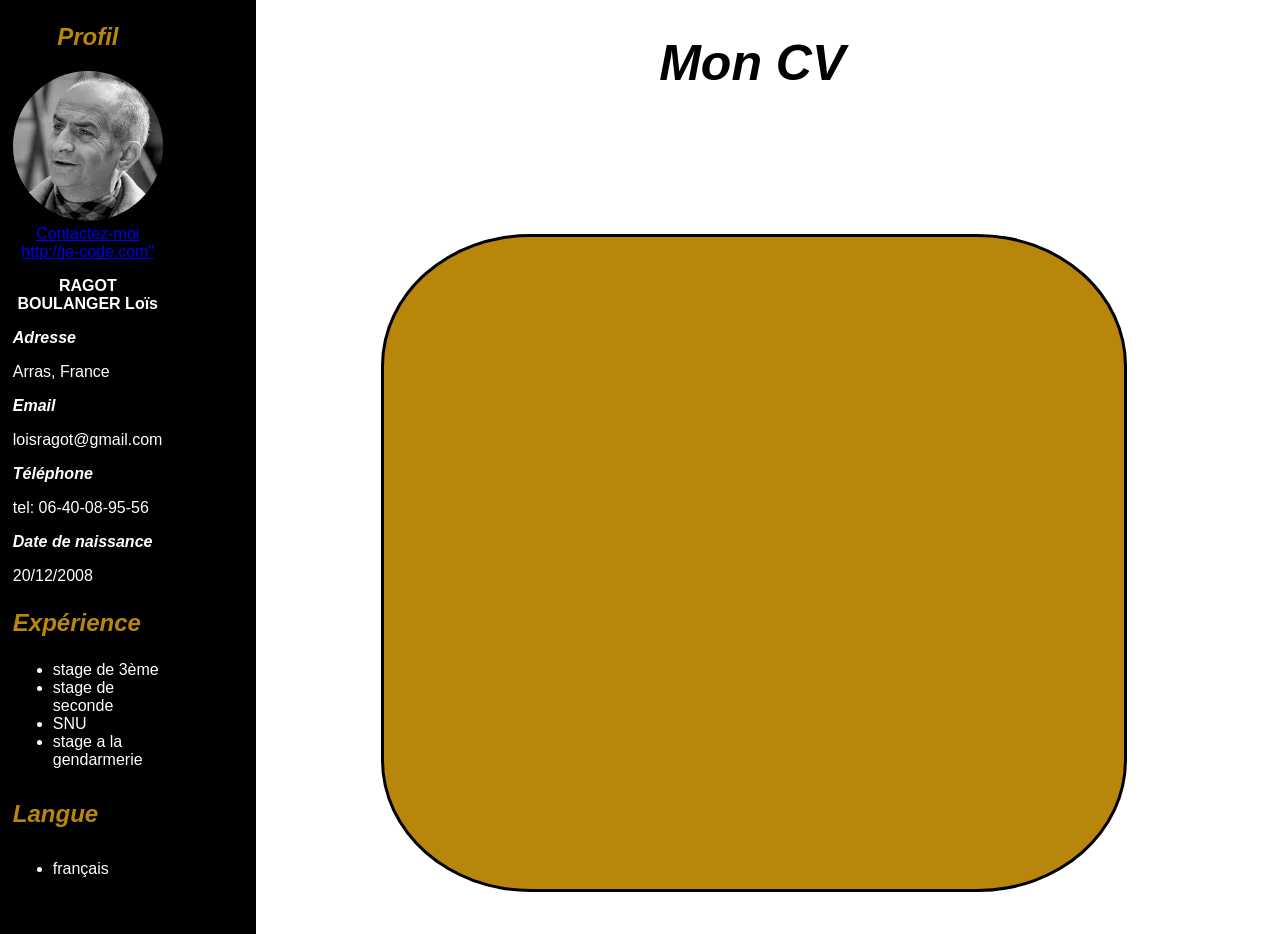
<file: index.html>
<!DOCTYPE html>
<html lang="en">
    <head>
        <meta name="viewport" content="width=device-width, initial-scale=1.0">
        <meta charset="UTF-8">
        <title>je-code.com/lois</title>
        <link rel="stylesheet" href="CV.CSS">
    </head>
    <body>
        <h1><em>Mon CV</em></h1>
        <div id="div1">
            <div id="div2">
                <h2 class="titrejaune"><em>Profil</em></h2>
                <img src="images.jpg" alt="Lo&iuml;s">
                <a href="lo&iuml;s.html">Contactez-moi</a>
                <a href="http://je-code.com">http://je-code.com"</a>
                <p><strong>RAGOT BOULANGER Lo&iuml;s</strong></p>
            </div>
            <p><em><strong>Adresse</strong></em></p>
            <p>Arras, France</p>
            <p><em><strong>Email</strong></em></p>
            <p>loisragot@gmail.com</p>
            <p><em><strong>T&eacute;l&eacute;phone</strong></em></p>
            <p>tel: 06-40-08-95-56</p>
            <p><em><strong><Data>Date de naissance</Data></strong></em></p>
            <P>20/12/2008</P>
            <h3 class="titrejaune"><em>Exp&eacute;rience</em></h3>
            <ul>
                <li>stage de 3&egrave;me</li>
                <li>stage de seconde</li>
                <li>SNU</li>
                <li>stage a la gendarmerie</li>
            </ul>
            <h4 class="titrejaune"><em>Langue</em></h4>
            <ul>
                <li>fran&ccedil;ais</li>
            </ul>
            <div class="rectangle"></div>
        </div>
    </body>
</html>
</file>
<file: CV.CSS>
body{
    font-family: 'Montserrat', sans-serif;
    margin: 0;
    min-height: 100vh;
    background: linear-gradient(to right, black 20%, white 20%);
    background-color: fixed;
    color: white;
}
body::before {
    content: "";
    position: fixed;
    top: 0;
    left: 0;
    width: 20%;
    height: 100%;
    background-color: black;
    z-index: -1;
}
h1{
    margin-left: 51.5%;
    color: black;
    font-size: 50px;
}
img{
    border-radius: 50%;
    width: 150px;
    height: 150px;
    object-fit: cover;
}
#div1{
    top: 0;
    left: 0;
    width: 150px;
    margin-top: -8%;
    margin-left: 1%;
}
#div2{
    width: 150px;
    text-align: center;
}
h1,h2,h3,h4 {
    font-family: 'Lato', sans-serif;
}
.titrejaune{
    color: darkgoldenrod;
}
.rectangle{
    background-color: darkgoldenrod;
    height: 300px;
    width: 100px;
    padding: 20em 20em 2em 20em;
    margin: 23em;
    margin-top: -440%;
    border: 3px solid;
    position: relative;
    border-color: black;
    border-radius: 20%;
}
h2,h3,h4{
    font-size: 1.5em;
}
h2:hover,h3:hover,h4:hover{
    color: white; 
}
#format{
    align-self: center;
}
</file>
